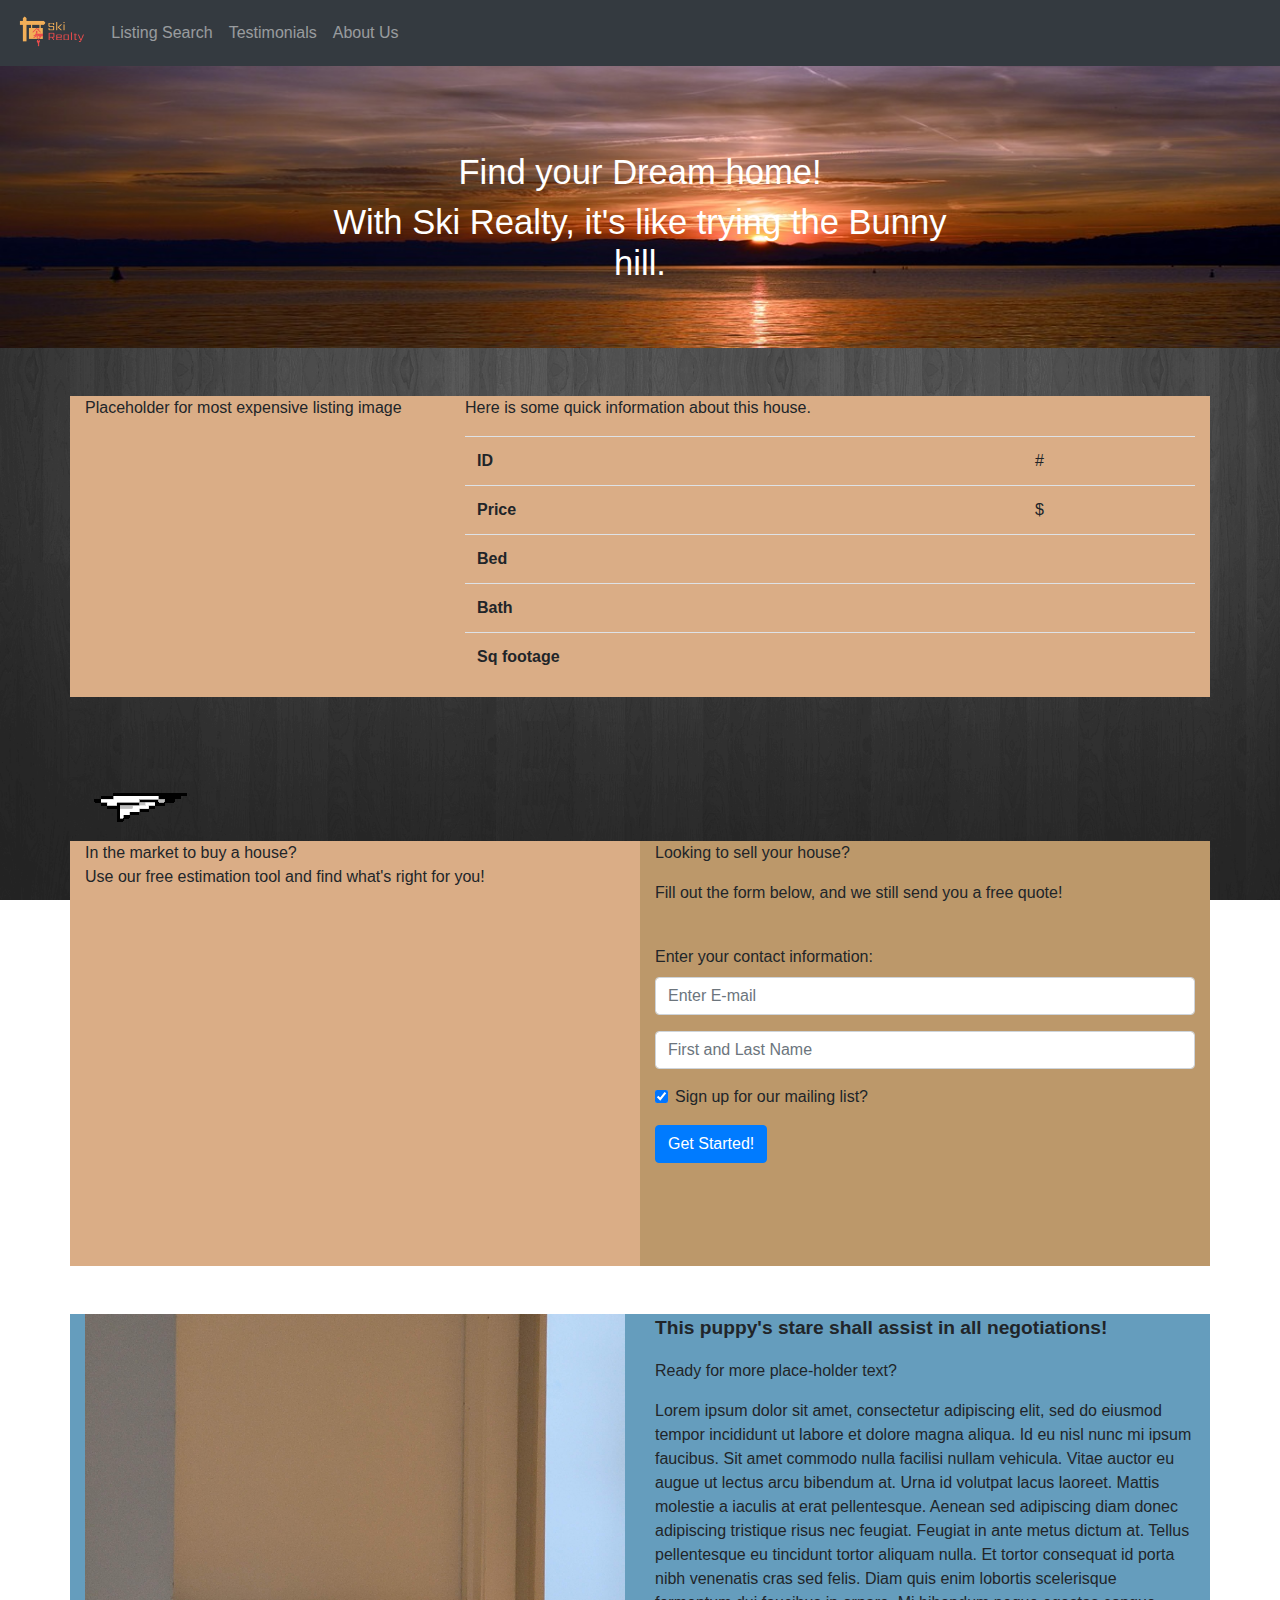
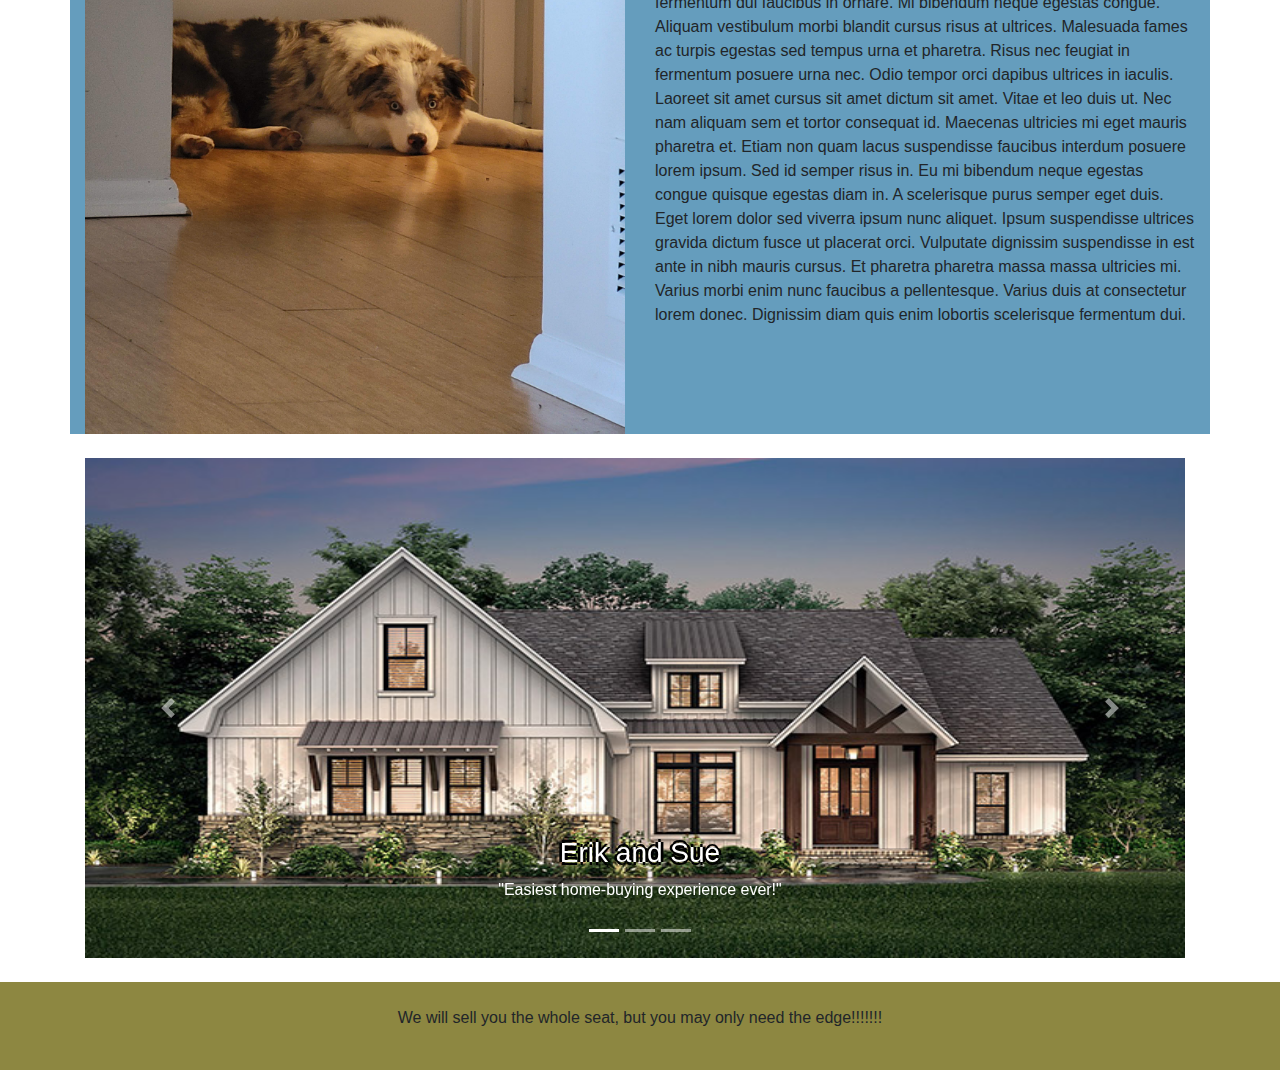
<file: index.html>
<!DOCTYPE html>
<html lang="en">
<head>
    <meta charset="UTF-8">
    <title>Week2-assessment</title>
    <meta name="viewport" content="width=device-width, initial-scale=1">
    <meta name="author" content="Taylor Eliszewski">
    <link rel="stylesheet" href="https://maxcdn.bootstrapcdn.com/bootstrap/4.5.2/css/bootstrap.min.css">



    <script src="https://ajax.googleapis.com/ajax/libs/jquery/3.5.1/jquery.min.js"></script>
    <script src="https://cdnjs.cloudflare.com/ajax/libs/popper.js/1.16.0/umd/popper.min.js"></script>
    <script src="https://maxcdn.bootstrapcdn.com/bootstrap/4.5.2/js/bootstrap.min.js"></script>

    <!--Loading my custom CSS sheet-->
    <link rel="stylesheet" href="default.css">

    <!--Loading my custom JavaScript file-->
    <script src="default.js"></script>
<style>

</style>

</head>

<body>

<div class="container">
    <!-- Navigation bar information -->
    <nav class="navbar navbar-expand bg-dark navbar-dark fixed-top">

        <a class="navbar-brand" href="index.html">
            <img src="logoSmall.png" alt="logo" width="100%" style="height:40px">
        </a>

        <ul class="navbar-nav">
            <!--Testing link for detail page-->
            <!--        <li class="nav-item">-->
            <!--            <a class="nav-link" href="home_detail.html">Home Detail test page</a>-->
            <!--        </li>-->
            <li class="nav-item">
                <a class="nav-link" href="listing.html">Listing Search</a>
            </li>
            <li class="nav-item">
                <a class="nav-link" href="testimonials.html">Testimonials</a>
            </li>
            <li class="nav-item">
                <a class="nav-link" href="about_us.html">About Us</a>
            </li>
        </ul>
    </nav>
</div>



<!-- Banner info -->
<!--One banner was made on the index page and copied to all pages to ensure accuracy-->
<div class="my-5">
    <div class="centerContainer my-5 bg-Img" >
        <img src="Banner.jpg" width="100%" height="300px">
        <div class="centered my-5">
            <h1 id="h1Head">Find your Dream home!</h1>
            <h1 id="h2Head">With Ski Realty, it's like trying the Bunny hill.</h1>
            <div class="container pb-5">
            </div>
        </div>
    </div>
</div>

<!-- First Div tag is for the most expensive house listing preview-->
<div class="container my-5 color2">
    <div class="row">
        <div class="col-md-4">
            <p id="imgExpensive">Placeholder for most expensive listing image</p>
        </div>
        <div class="col-md-8 ">
            <p>Here is some quick information about this house.</p>
            <table class="table">
                <tbody>
                <tr>
                    <th>ID </th>
                    <td id="tid">#</td>
                </tr>
                <tr>
                    <th>Price</th>
                    <td id="price">$</td>
                </tr>
                <tr>
                    <th>Bed</th>
                    <td id="bed"></td>
                </tr>
                <tr>
                    <th>Bath</th>
                    <td id="bath"></td>
                </tr>
                <tr>
                    <th>Sq footage</th>
                    <td id="feet"></td>
                </tr>
<!--                <tr>-->
<!--                    <th>Cost per Sq. foot</th>-->
<!--                    <td id="cpsqf">Holder for CPSQF</td>-->
<!--                </tr>-->
                </tbody>
            </table>
        </div>
    </div>
</div>

<div class="container ">
    <div class="pb-5">
        <div class="pb-5">
            <div id="div1">
                <img src="Plane_small.gif" alt="Plane flying">
            </div>
        </div>
    </div>
</div>
<!-- These 2 Div columns are to hold the buying and sell sections on the main page-->
<div class="container">
    <div class="row mb-5">
        <div class="col-md-6 color2">

            <p>In the market to buy a house?
            <br>
            Use our free estimation tool and find what's right for you!</p>
            <br>

<!--Calculator from another site using iframe-->
            <div style="width:400px; position:relative;">
                <iframe src ="https://www.mortgagecalculator.net/embeddable/v2/?size=5&textColor=003140&backgroundColor=e7f0f3" width="100%" frameborder=0 scrolling=no height=330></iframe>
            </div>

            <!--           <div class="color3" style="width:240px; text-align:center;"><p style="text-align:center;">-->
<!--                <a href="https://www.mortgagecalculator.biz/" target="_blank"><img src="https://www.mortgagecalculator.biz/img/mlogo.gif" border="0" alt="loan amortization calculator"/></a>-->
<!--                <br/><iframe src="https://www.mortgagecalculator.biz/c/minicalc.php" frameborder="0" width="200px" height="300px" scrolling="no"></iframe><br/>-->

<!--            </div>-->




        </div>

        <div class="col-md-6 color3">
            <p>Looking to sell your house?</p>
            <p>Fill out the form below, and we still send you a free quote!</p>
            <br>
            <form action="">
                <div class="form-group">
                    <label for="email">Enter your contact information:</label>
                    <input type="email" class="form-control" placeholder="Enter E-mail" id="email">
                </div>
                <div class="form-group">
                    <input type="text" class="form-control" placeholder="First and Last Name" id="fullName">
                </div>
                <div class="form-group form-check">
                    <label class="form-check-label">
                        <input class="form-check-input" type="checkbox" checked=""> Sign up for our mailing list?
                    </label>
                </div>
                <button type="button" class="btn btn-primary">Get Started!</button>
            </form>


        </div>
    </div>
</div>

<!-- Start of the Why Us section -->
<div class="container my-4 color1">
    <div class="row">
        <div class="col-md-6">
            <img src="SadDog.jpg" width="100%">
        </div>
        <div class="col-md-6">
            <p class="thick">This puppy's stare shall assist in all negotiations!</p>
            <p>Ready for more place-holder text?</p>
            <p>
                Lorem ipsum dolor sit amet, consectetur adipiscing elit, sed do eiusmod tempor incididunt ut labore et dolore magna aliqua. Id eu nisl nunc mi ipsum faucibus. Sit amet commodo nulla facilisi nullam vehicula. Vitae auctor eu augue ut lectus arcu bibendum at. Urna id volutpat lacus laoreet. Mattis molestie a iaculis at erat pellentesque. Aenean sed adipiscing diam donec adipiscing tristique risus nec feugiat. Feugiat in ante metus dictum at. Tellus pellentesque eu tincidunt tortor aliquam nulla. Et tortor consequat id porta nibh venenatis cras sed felis. Diam quis enim lobortis scelerisque fermentum dui faucibus in ornare. Mi bibendum neque egestas congue. Aliquam vestibulum morbi blandit cursus risus at ultrices. Malesuada fames ac turpis egestas sed tempus urna et pharetra. Risus nec feugiat in fermentum posuere urna nec. Odio tempor orci dapibus ultrices in iaculis. Laoreet sit amet cursus sit amet dictum sit amet. Vitae et leo duis ut.

                Nec nam aliquam sem et tortor consequat id. Maecenas ultricies mi eget mauris pharetra et. Etiam non quam lacus suspendisse faucibus interdum posuere lorem ipsum. Sed id semper risus in. Eu mi bibendum neque egestas congue quisque egestas diam in. A scelerisque purus semper eget duis. Eget lorem dolor sed viverra ipsum nunc aliquet. Ipsum suspendisse ultrices gravida dictum fusce ut placerat orci. Vulputate dignissim suspendisse in est ante in nibh mauris cursus. Et pharetra pharetra massa massa ultricies mi. Varius morbi enim nunc faucibus a pellentesque. Varius duis at consectetur lorem donec. Dignissim diam quis enim lobortis scelerisque fermentum dui.
            </p>
        </div>

    </div>

</div>
<!-- Testimonials will be using a carousel for images -->
<div class="container">
    <div class="row">
        <div class="col">
            <div id="testimonial" class="carousel slide carousel-fade" data-ride="carousel">

                <!-- Indicators -->
                <ul class="carousel-indicators">
                    <li data-target="#testimonial" data-slide-to="0" class="active"></li>
                    <li data-target="#testimonial" data-slide-to="1"></li>
                    <li data-target="#testimonial" data-slide-to="2"></li>
                </ul>

                <!-- The slideshow -->
                <div class="carousel-inner">
                    <div class="carousel-item active">
                        <a href="testimonials.html">
                        <img src="House-1.jpg" alt="Erik and Sue" width="1100" height="500">
                        </a>
                        <div class="carousel-caption">
                            <h3>Erik and Sue</h3>
                            <p>"Easiest home-buying experience ever!"</p>
                        </div>
                    </div>
                    <div class="carousel-item">
                        <a href="testimonials.html">
                        <img src="House-2.jpg" alt="BobCat" width="1100" height="500">
                        </a>
                        <div class="carousel-caption">
                            <h3>Robert "the BobCat"</h3>
                            <p>"I choose this as my house now."</p>
                        </div>
                    </div>
                    <div class="carousel-item">
                        <a href="testimonials.html">
                        <img src="House-3.jpg" alt="Rachel" width="1100" height="500">
                        </a>
                        <div class="carousel-caption">
                            <h3>Rachel</h3>
                            <p>"Helped take all the stress out of it!"</p>
                        </div>
                    </div>
                </div>

                <!-- Left and right controls -->
                <a class="carousel-control-prev" href="#testimonial" data-slide="prev">
                    <span class="carousel-control-prev-icon"></span>
                </a>
                <a class="carousel-control-next" href="#testimonial" data-slide="next">
                    <span class="carousel-control-next-icon"></span>
                </a>
            </div>
        </div>
    </div>
</div>


<script>
getData3();
</script>
</body>

<footer>
    <div class="color5 p-4 mt-4 text-center">
        <p>We will sell you the whole seat, but you may only need the edge!!!!!!!</p>
    </div>
</footer>
</html>
</file>
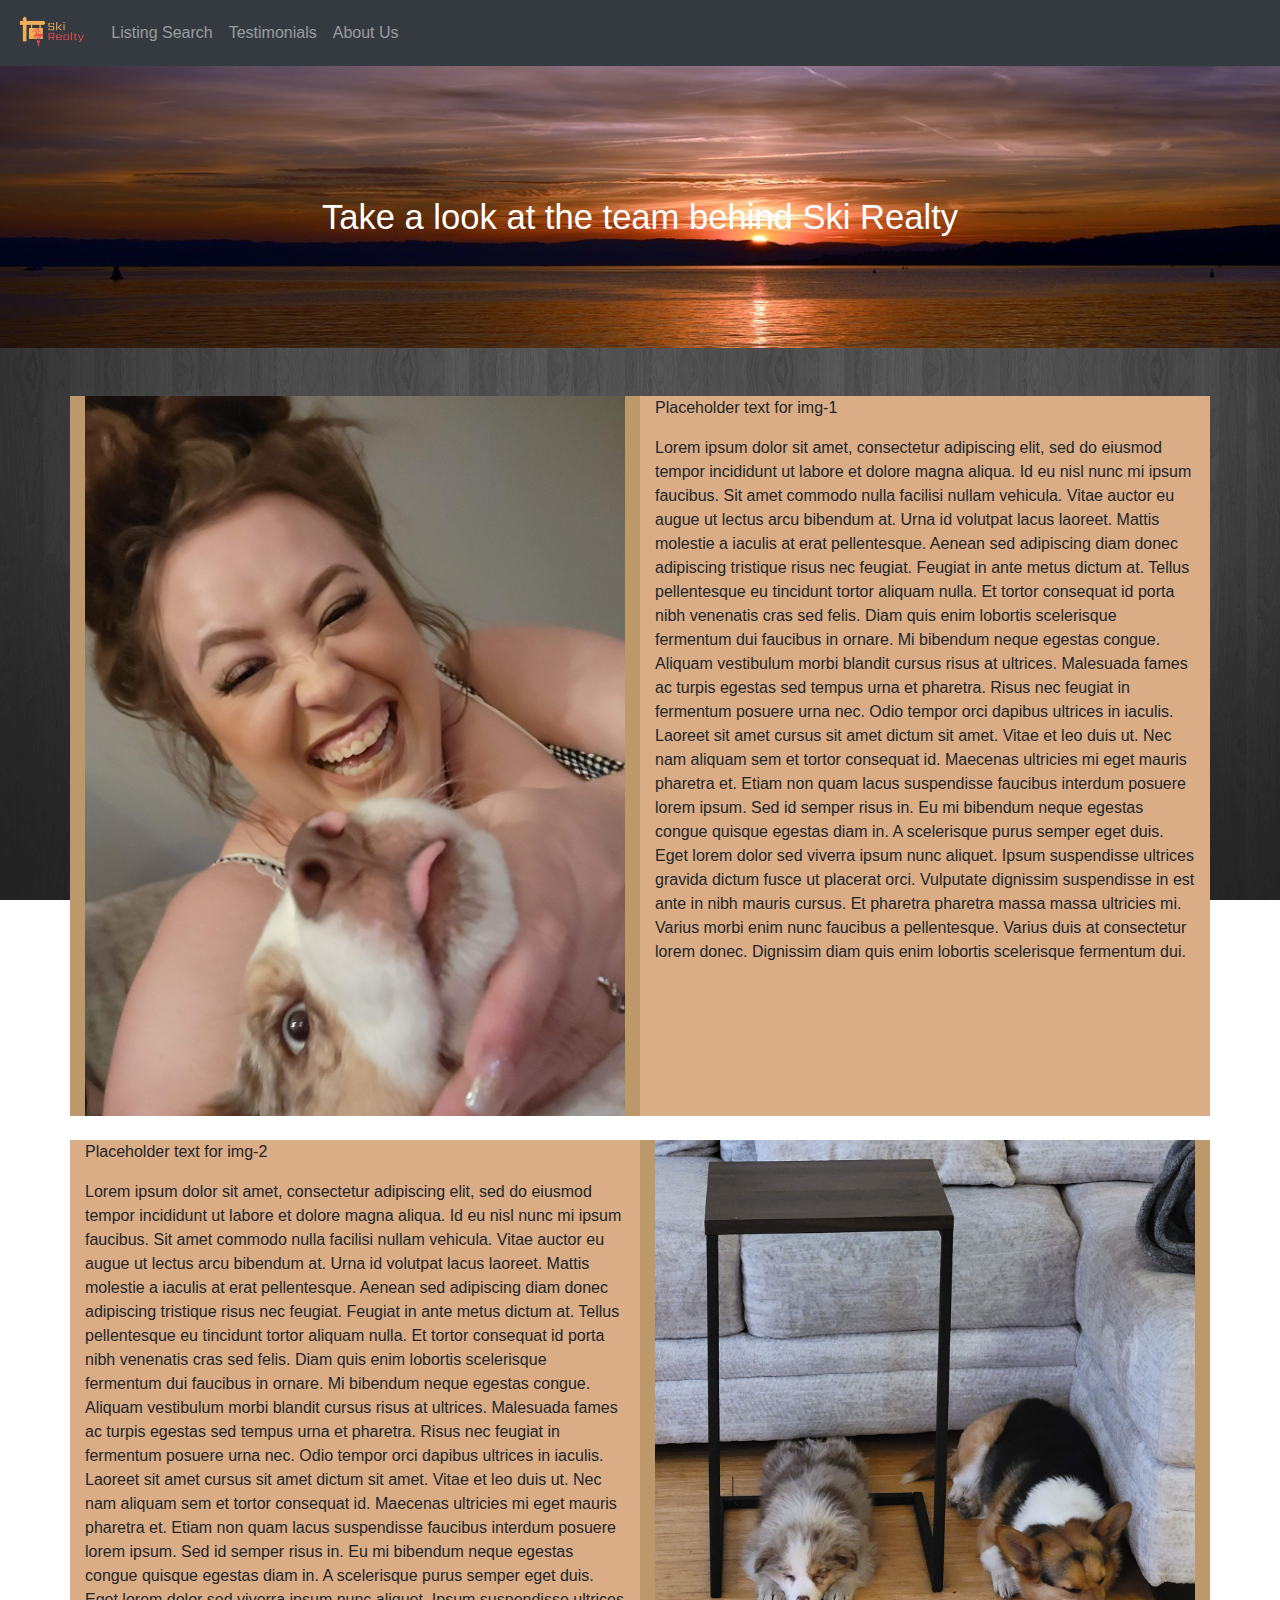
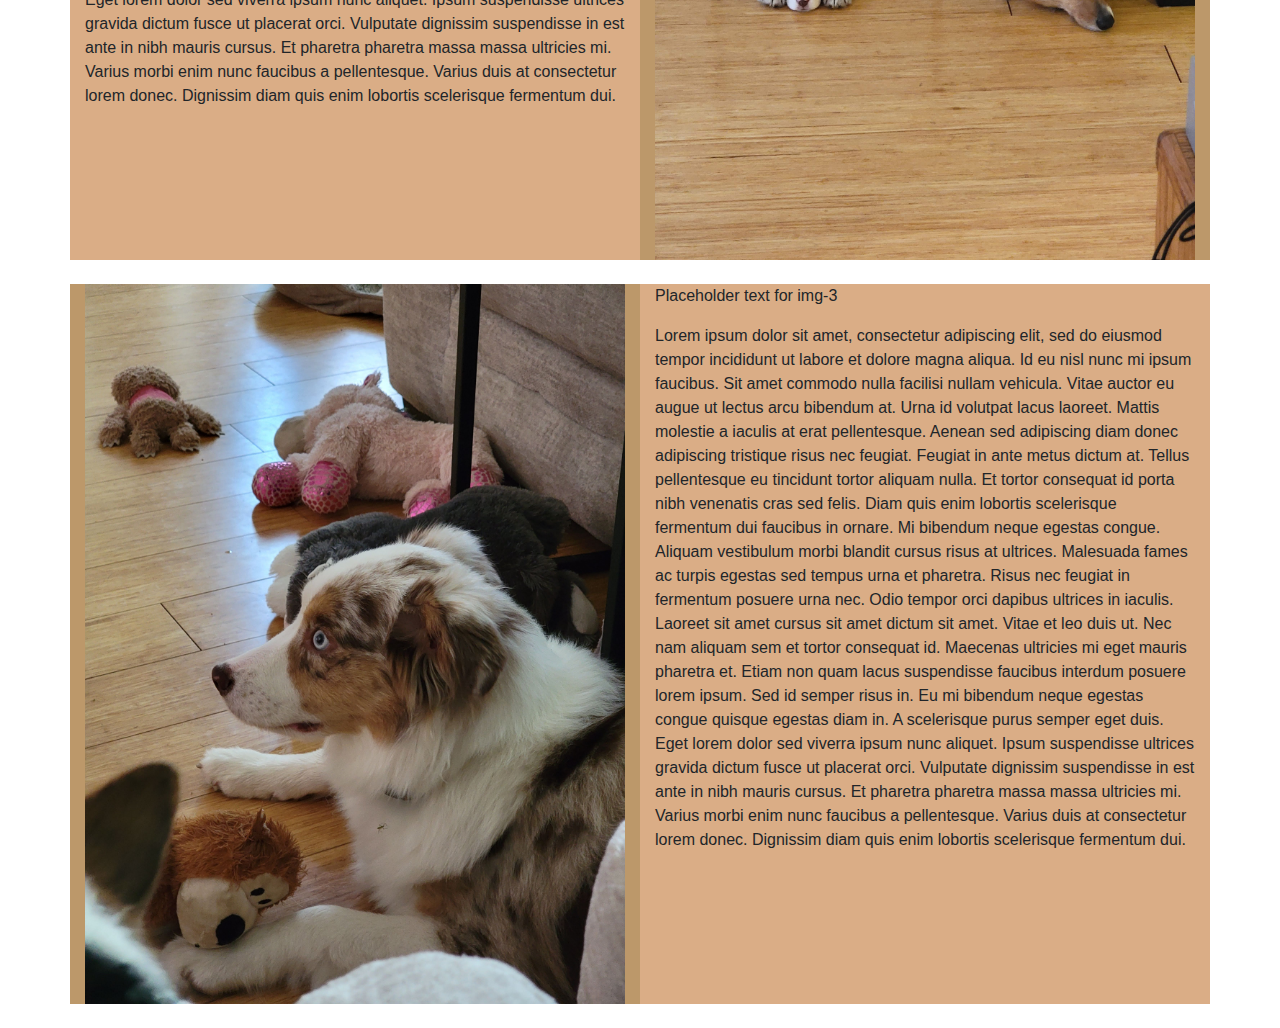
<file: about_us.html>
<!DOCTYPE html>
<html lang="en">
<head>
    <meta charset="UTF-8">
    <title>About Us</title>
    <meta name="viewport" content="width=device-width, initial-scale=1">
    <meta name="author" content="Taylor Eliszewski">
    <link rel="stylesheet" href="https://maxcdn.bootstrapcdn.com/bootstrap/4.5.2/css/bootstrap.min.css">
    <link rel="stylesheet" href="default.css">

    <script src="https://ajax.googleapis.com/ajax/libs/jquery/3.5.1/jquery.min.js"></script>
    <script src="https://cdnjs.cloudflare.com/ajax/libs/popper.js/1.16.0/umd/popper.min.js"></script>
    <script src="https://maxcdn.bootstrapcdn.com/bootstrap/4.5.2/js/bootstrap.min.js"></script>
</head>
<body>
<!-- Navigation bar information -->
<nav class="navbar navbar-expand bg-dark navbar-dark fixed-top">

    <a class="navbar-brand" href="index.html">
        <img src="logoSmall.png" alt="logo" width="100%" style="height:40px;">
    </a>

    <ul class="navbar-nav">
<!--        <li class="nav-item">-->
<!--            <a class="nav-link" href="home_detail.html">Home Detail test page</a>-->
<!--        </li>-->
        <li class="nav-item">
            <a class="nav-link" href="listing.html">Listing Search</a>
        </li>
        <li class="nav-item">
            <a class="nav-link" href="testimonials.html">Testimonials</a>
        </li>
        <li class="nav-item">
            <a class="nav-link" href="about_us.html">About Us</a>
        </li>
    </ul>
</nav>
<!-- Company banner-->
<!--One banner was made on the index page and copied to all pages to ensure accuracy-->
<div class="my-5">
    <div class="centerContainer my-5 bg-Img" >
        <img src="Banner.jpg" width="100%" height="300px">
        <div class="centered my-5">
            <h1>Take a look at the team behind Ski Realty</h1>
            <div class="container pb-5">
            </div>
        </div>
    </div>
</div>

<!--Div for first and coolest employee-->
<div class="container my-4 color1">
    <div class="row">
<!--        left side of the row-->
        <div class="col-lg-6 color3">
            <img src="img-1.jpg" width="100%">
        </div>
<!--        Right side of the row-->
        <div class="col-lg-6 color2">
            <p>Placeholder text for img-1</p>
            <p>
                Lorem ipsum dolor sit amet, consectetur adipiscing elit, sed do eiusmod tempor incididunt ut labore et dolore magna aliqua. Id eu nisl nunc mi ipsum faucibus. Sit amet commodo nulla facilisi nullam vehicula. Vitae auctor eu augue ut lectus arcu bibendum at. Urna id volutpat lacus laoreet. Mattis molestie a iaculis at erat pellentesque. Aenean sed adipiscing diam donec adipiscing tristique risus nec feugiat. Feugiat in ante metus dictum at. Tellus pellentesque eu tincidunt tortor aliquam nulla. Et tortor consequat id porta nibh venenatis cras sed felis. Diam quis enim lobortis scelerisque fermentum dui faucibus in ornare. Mi bibendum neque egestas congue. Aliquam vestibulum morbi blandit cursus risus at ultrices. Malesuada fames ac turpis egestas sed tempus urna et pharetra. Risus nec feugiat in fermentum posuere urna nec. Odio tempor orci dapibus ultrices in iaculis. Laoreet sit amet cursus sit amet dictum sit amet. Vitae et leo duis ut.

                Nec nam aliquam sem et tortor consequat id. Maecenas ultricies mi eget mauris pharetra et. Etiam non quam lacus suspendisse faucibus interdum posuere lorem ipsum. Sed id semper risus in. Eu mi bibendum neque egestas congue quisque egestas diam in. A scelerisque purus semper eget duis. Eget lorem dolor sed viverra ipsum nunc aliquet. Ipsum suspendisse ultrices gravida dictum fusce ut placerat orci. Vulputate dignissim suspendisse in est ante in nibh mauris cursus. Et pharetra pharetra massa massa ultricies mi. Varius morbi enim nunc faucibus a pellentesque. Varius duis at consectetur lorem donec. Dignissim diam quis enim lobortis scelerisque fermentum dui.
            </p>

        </div>
    </div>

</div>

<!--Div for dogs-->
<div class="container my-4 color1">
    <div class="row">
        <div class="col-lg-6 color2">
            <p>Placeholder text for img-2</p>
            <p>
                Lorem ipsum dolor sit amet, consectetur adipiscing elit, sed do eiusmod tempor incididunt ut labore et dolore magna aliqua. Id eu nisl nunc mi ipsum faucibus. Sit amet commodo nulla facilisi nullam vehicula. Vitae auctor eu augue ut lectus arcu bibendum at. Urna id volutpat lacus laoreet. Mattis molestie a iaculis at erat pellentesque. Aenean sed adipiscing diam donec adipiscing tristique risus nec feugiat. Feugiat in ante metus dictum at. Tellus pellentesque eu tincidunt tortor aliquam nulla. Et tortor consequat id porta nibh venenatis cras sed felis. Diam quis enim lobortis scelerisque fermentum dui faucibus in ornare. Mi bibendum neque egestas congue. Aliquam vestibulum morbi blandit cursus risus at ultrices. Malesuada fames ac turpis egestas sed tempus urna et pharetra. Risus nec feugiat in fermentum posuere urna nec. Odio tempor orci dapibus ultrices in iaculis. Laoreet sit amet cursus sit amet dictum sit amet. Vitae et leo duis ut.

                Nec nam aliquam sem et tortor consequat id. Maecenas ultricies mi eget mauris pharetra et. Etiam non quam lacus suspendisse faucibus interdum posuere lorem ipsum. Sed id semper risus in. Eu mi bibendum neque egestas congue quisque egestas diam in. A scelerisque purus semper eget duis. Eget lorem dolor sed viverra ipsum nunc aliquet. Ipsum suspendisse ultrices gravida dictum fusce ut placerat orci. Vulputate dignissim suspendisse in est ante in nibh mauris cursus. Et pharetra pharetra massa massa ultricies mi. Varius morbi enim nunc faucibus a pellentesque. Varius duis at consectetur lorem donec. Dignissim diam quis enim lobortis scelerisque fermentum dui.
            </p>
        </div>
        <div class="col-lg-6 color3">
            <img src="img-2.jpg" width="100%">
        </div>
    </div>

</div>

<div class="container my-4 color1">
    <div class="row">
        <div class="col-lg-6 color3">
            <img src="img-3.jpg" width="100%">
        </div>
        <div class="col-lg-6 color2">
            <p>Placeholder text for img-3</p>
            <p>
                Lorem ipsum dolor sit amet, consectetur adipiscing elit, sed do eiusmod tempor incididunt ut labore et dolore magna aliqua. Id eu nisl nunc mi ipsum faucibus. Sit amet commodo nulla facilisi nullam vehicula. Vitae auctor eu augue ut lectus arcu bibendum at. Urna id volutpat lacus laoreet. Mattis molestie a iaculis at erat pellentesque. Aenean sed adipiscing diam donec adipiscing tristique risus nec feugiat. Feugiat in ante metus dictum at. Tellus pellentesque eu tincidunt tortor aliquam nulla. Et tortor consequat id porta nibh venenatis cras sed felis. Diam quis enim lobortis scelerisque fermentum dui faucibus in ornare. Mi bibendum neque egestas congue. Aliquam vestibulum morbi blandit cursus risus at ultrices. Malesuada fames ac turpis egestas sed tempus urna et pharetra. Risus nec feugiat in fermentum posuere urna nec. Odio tempor orci dapibus ultrices in iaculis. Laoreet sit amet cursus sit amet dictum sit amet. Vitae et leo duis ut.

                Nec nam aliquam sem et tortor consequat id. Maecenas ultricies mi eget mauris pharetra et. Etiam non quam lacus suspendisse faucibus interdum posuere lorem ipsum. Sed id semper risus in. Eu mi bibendum neque egestas congue quisque egestas diam in. A scelerisque purus semper eget duis. Eget lorem dolor sed viverra ipsum nunc aliquet. Ipsum suspendisse ultrices gravida dictum fusce ut placerat orci. Vulputate dignissim suspendisse in est ante in nibh mauris cursus. Et pharetra pharetra massa massa ultricies mi. Varius morbi enim nunc faucibus a pellentesque. Varius duis at consectetur lorem donec. Dignissim diam quis enim lobortis scelerisque fermentum dui.
            </p>
        </div>
    </div>

</div>
</body>
</html>
</file>
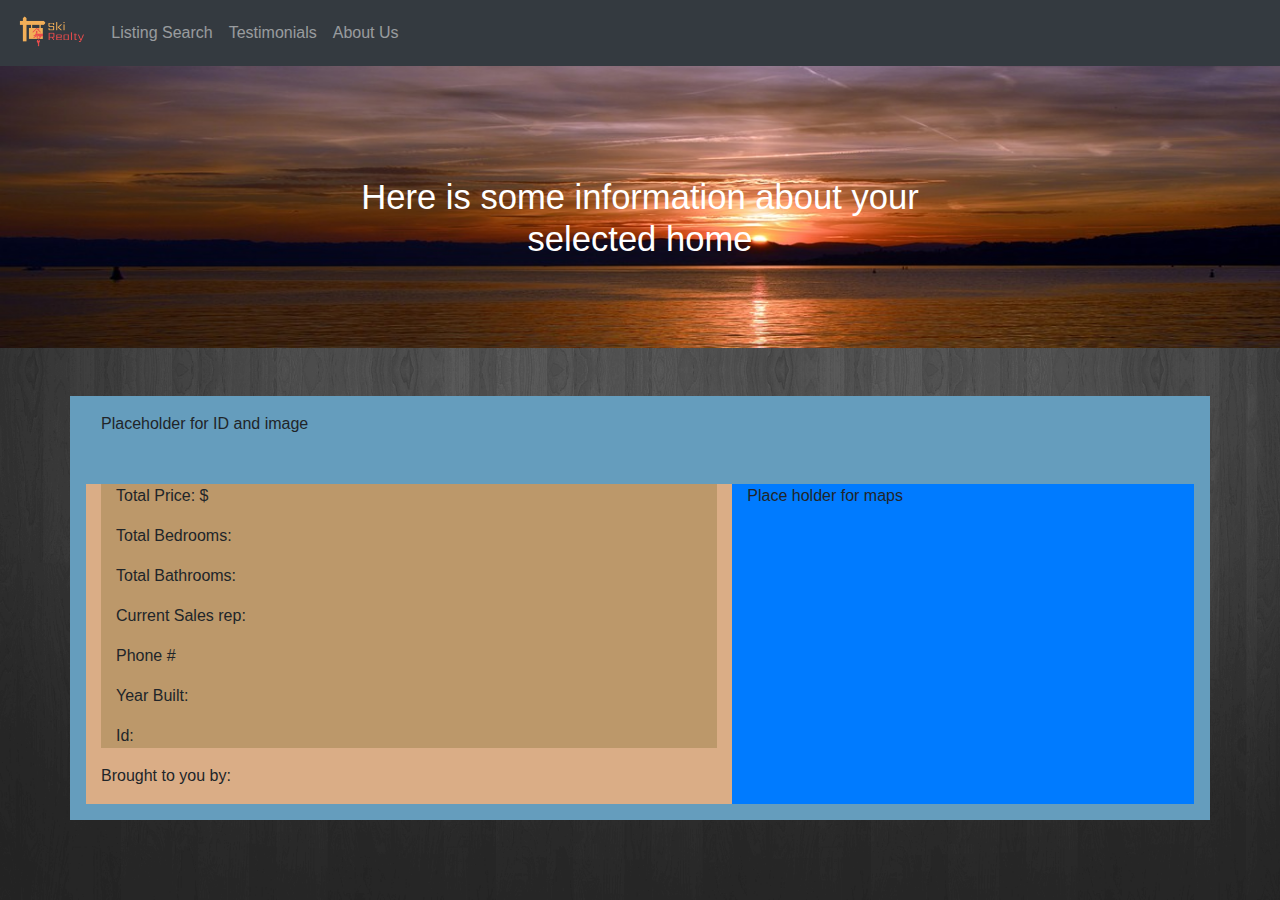
<file: home_detail.html>
<!DOCTYPE html>
<html lang="en">
<head>
    <meta charset="UTF-8">
    <title>Home Details</title>
    <meta name="viewport" content="width=device-width, initial-scale=1">
    <meta name="author" content="Taylor Eliszewski">
    <link rel="stylesheet" href="https://maxcdn.bootstrapcdn.com/bootstrap/4.5.2/css/bootstrap.min.css">
    <link rel="stylesheet" href="default.css">

    <script src="https://ajax.googleapis.com/ajax/libs/jquery/3.5.1/jquery.min.js"></script>
    <script src="https://cdnjs.cloudflare.com/ajax/libs/popper.js/1.16.0/umd/popper.min.js"></script>
    <script src="https://maxcdn.bootstrapcdn.com/bootstrap/4.5.2/js/bootstrap.min.js"></script>

    <script src="default.js"></script>
</head>
<body>
<!-- Navigation bar information -->
<nav class="navbar navbar-expand bg-dark navbar-dark fixed-top">

    <a class="navbar-brand" href="index.html">
        <img src="logoSmall.png" alt="logo" width="100%" style="height:40px;">
    </a>


    <ul class="navbar-nav">
<!--        <li class="nav-item">-->
<!--            <a class="nav-link" href="home_detail.html">Home Detail test page</a>-->
<!--        </li>-->
        <li class="nav-item">
            <a class="nav-link" href="listing.html">Listing Search</a>
        </li>
        <li class="nav-item">
            <a class="nav-link" href="testimonials.html">Testimonials</a>
        </li>
        <li class="nav-item">
            <a class="nav-link" href="about_us.html">About Us</a>
        </li>
    </ul>
</nav>
<!-- Company banner-->
<div class="my-5">
    <div class="centerContainer my-5 bg-Img" >
        <img src="Banner.jpg" width="100%" height="300px">
        <div class="centered my-5">
            <!--    <img src="Banner.jpg" class="img-fluid" width="100%">-->

            <h1>Here is some information about your selected home</h1>
<!--            <h1 id="h2Head">With Ski Realty, it's like trying the Bunny hill.</h1>-->

            <div class="container pb-5">

            </div>
            <!--        <h1>Find your Retirement home!</h1>-->

        </div>
    </div>
</div>
<!-- Search Nav bar -->
<!--<div class="navbar bg-light">-->
<!--    <form class="form-inline" >-->
<!--        <input class="form-control mr-sm-2" type="number" placeholder="Price:Lower" id="pLower" value="">-->
<!--        <input class="form-control mr-sm-2" type="number" placeholder="Price:Upper" id="pUpper" value="">-->
<!--        <button class="btn btn-success" type="button" onclick="houseDetail()">Filter</button>-->
<!--    </form>-->
<!--</div>-->

<!-- Home detail card holder -->
<div class="container color1">
    <div class="row p-3">
        <div class="col-12">
            <p id="img">Placeholder for ID and image</p>
        </div>
    </div>
    <div class="row p-3">
        <div class="col-md-7 color2">
            <div class="container color3 border-dark">
                <p id="price">Total Price: $</p>
                <p class=""></p>
                <p id="bed">Total Bedrooms:</p>
                <p id="bath">Total Bathrooms:</p>
                <p id="address"></p>
                <p id="rep">Current Sales rep: </p>
                <p id="repPhone">Phone # </p>
                <p id="yrBlt">Year Built: </p>
                <p id="id">Id:</p>

            </div>
            <p id="company">Brought to you by: </p>
        </div>
        <div class="col-md-5 bg-primary">
            <p>Place holder for maps</p>
        </div>
    </div>
</div>

<script>
    getData2();
    ;
</script>

</body>
</html>
</file>
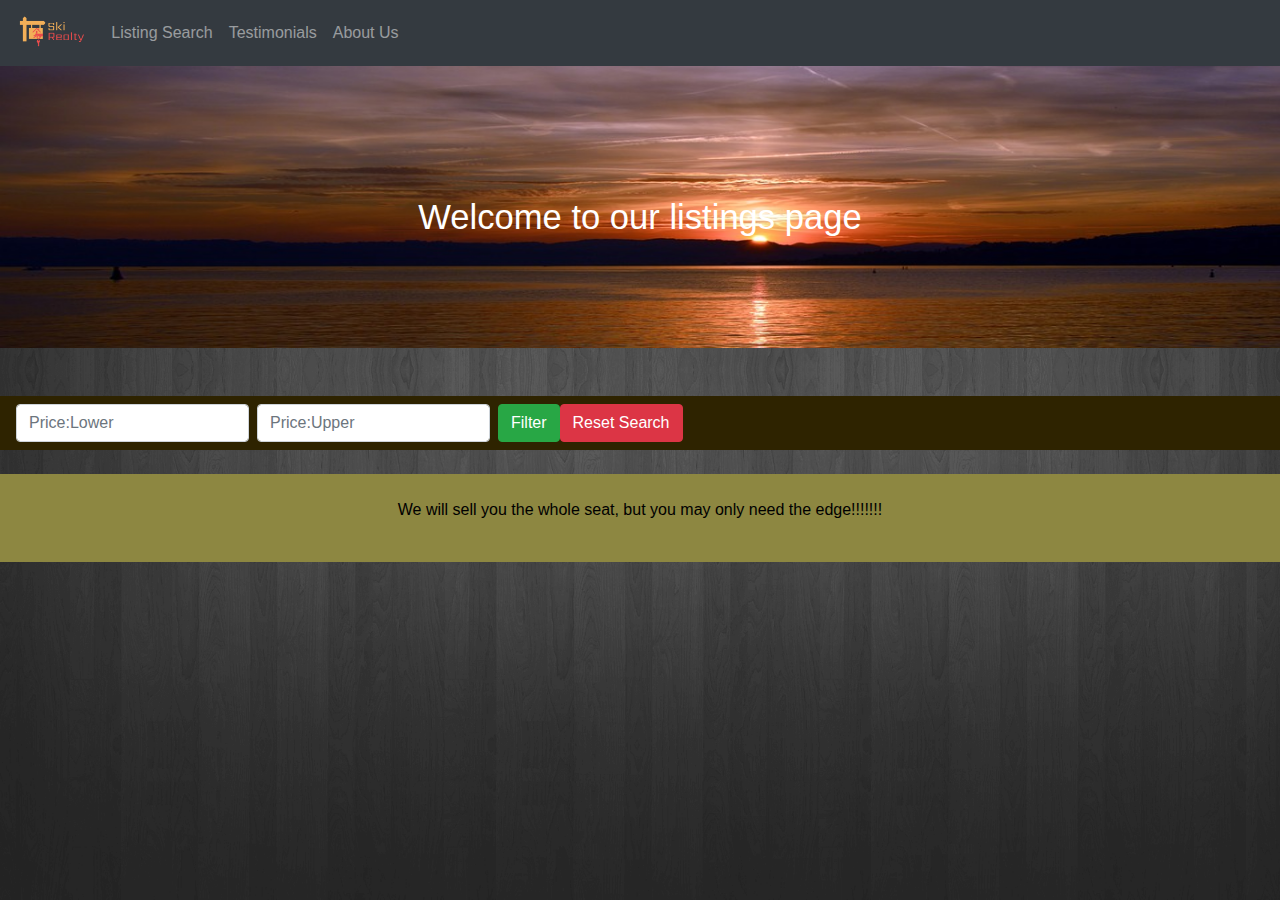
<file: listing.html>
<!DOCTYPE html>
<html lang="en">
<head>
    <meta charset="UTF-8">
    <title>Listings</title>
    <meta name="viewport" content="width=device-width, initial-scale=1">
    <meta name="author" content="Taylor Eliszewski">
    <link rel="stylesheet" href="https://maxcdn.bootstrapcdn.com/bootstrap/4.5.2/css/bootstrap.min.css">
    <link rel="stylesheet" href="default.css">


    <script src="https://ajax.googleapis.com/ajax/libs/jquery/3.5.1/jquery.min.js"></script>
    <script src="https://cdnjs.cloudflare.com/ajax/libs/popper.js/1.16.0/umd/popper.min.js"></script>
    <script src="https://maxcdn.bootstrapcdn.com/bootstrap/4.5.2/js/bootstrap.min.js"></script>
    <script src="default.js"></script>

    <style>
        p {
            color: black;
        }
    </style>
</head>
<body>


<!-- Navigation bar information -->
<nav class="navbar navbar-expand bg-dark navbar-dark fixed-top">

    <a class="navbar-brand" href="index.html">
        <img src="logoSmall.png" alt="logo" width="100%" style="height:40px;">
    </a>

    <ul class="navbar-nav">
        <li class="nav-item">
            <a class="nav-link" href="listing.html">Listing Search</a>
        </li>
        <li class="nav-item">
            <a class="nav-link" href="testimonials.html">Testimonials</a>
        </li>
        <li class="nav-item">
            <a class="nav-link" href="about_us.html">About Us</a>
        </li>
    </ul>
</nav>
<!-- Company banner -->
<div class="my-5">
    <div class="centerContainer my-5 bg-Img" >
        <img src="Banner.jpg" width="100%" height="300px">
        <div class="centered my-5">
            <h1>Welcome to our listings page</h1>
            <div class="container pb-5">
            </div>
        </div>
    </div>
</div>
<!-- Nav bar for searching -->
<div class="navbar color6">
    <form class="form-inline" >
        <input class="form-control mr-sm-2" type="number" placeholder="Price:Lower" id="pLower" value="">
        <input class="form-control mr-sm-2" type="number" placeholder="Price:Upper" id="pUpper" value="">
        <button class="btn btn-success" type="button" onclick="getData4()">Filter</button>
        <button class="btn btn-danger" type="button" onclick="getData1()">Reset Search</button>
    </form>
</div>

<!--Container to hold all of our cards-->
<div class="container">
    <div class="row" id="Holder1">
        <!-- Everything inside-of this div tag will be over-written and appended with our JavaScript -->
            </div>
        </div>
    </div>
</div>

<script>
getData1();
</script>
</body>
<footer>
    <div class="color5 p-4 mt-4 text-center">
        <p>We will sell you the whole seat, but you may only need the edge!!!!!!!</p>
    </div>
</footer>
</html>
</file>
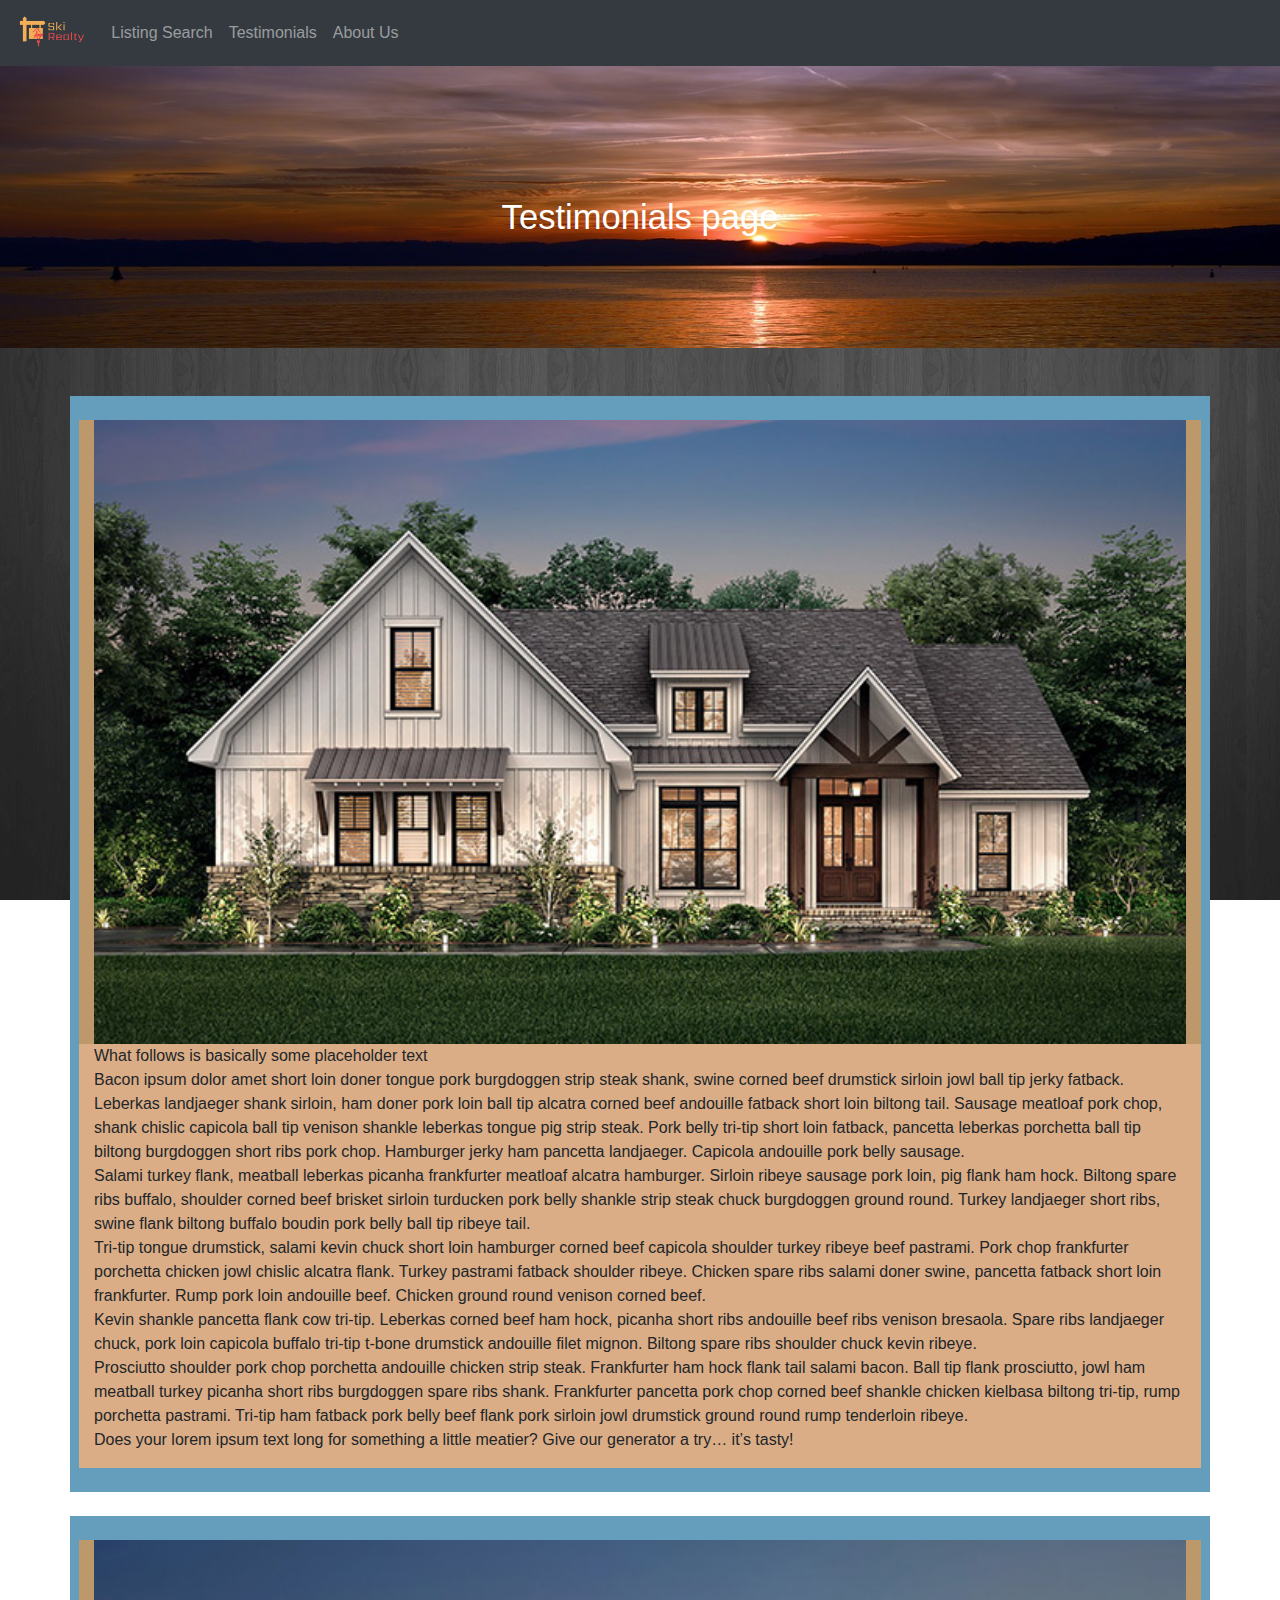
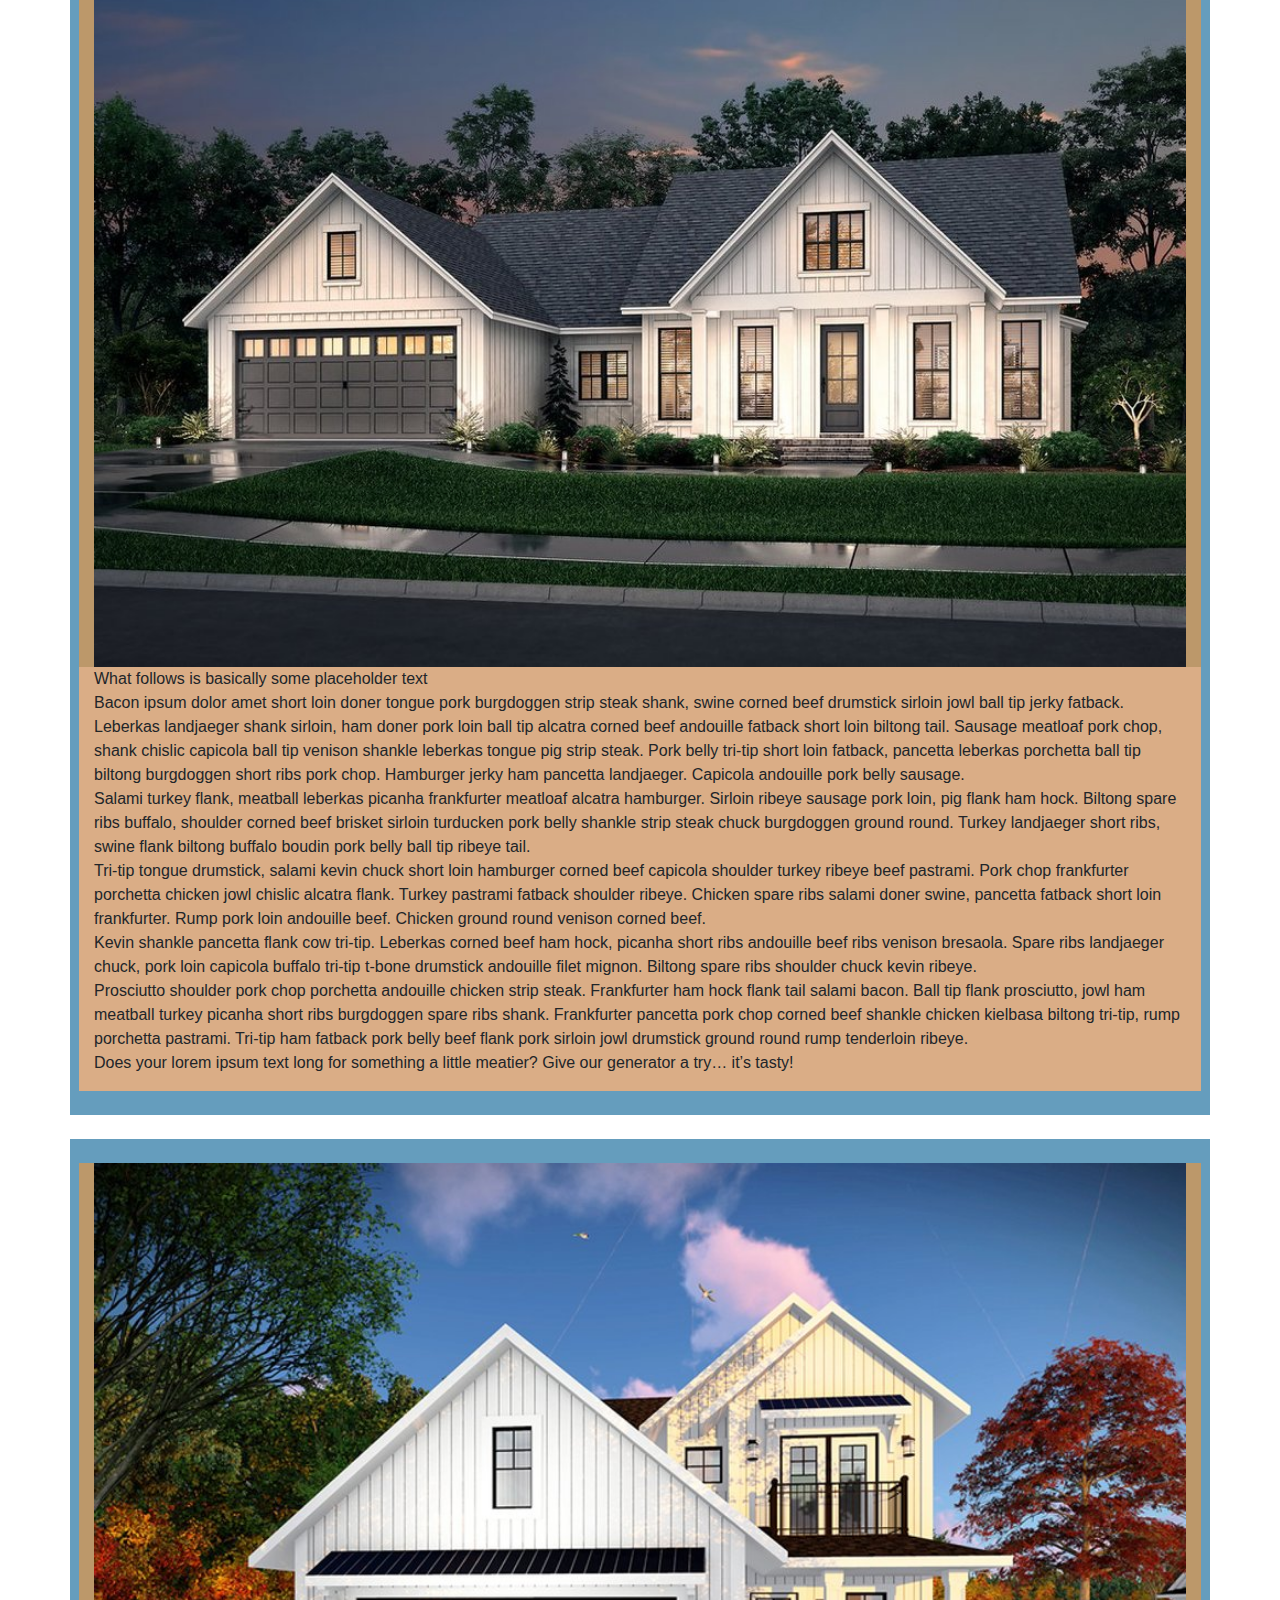
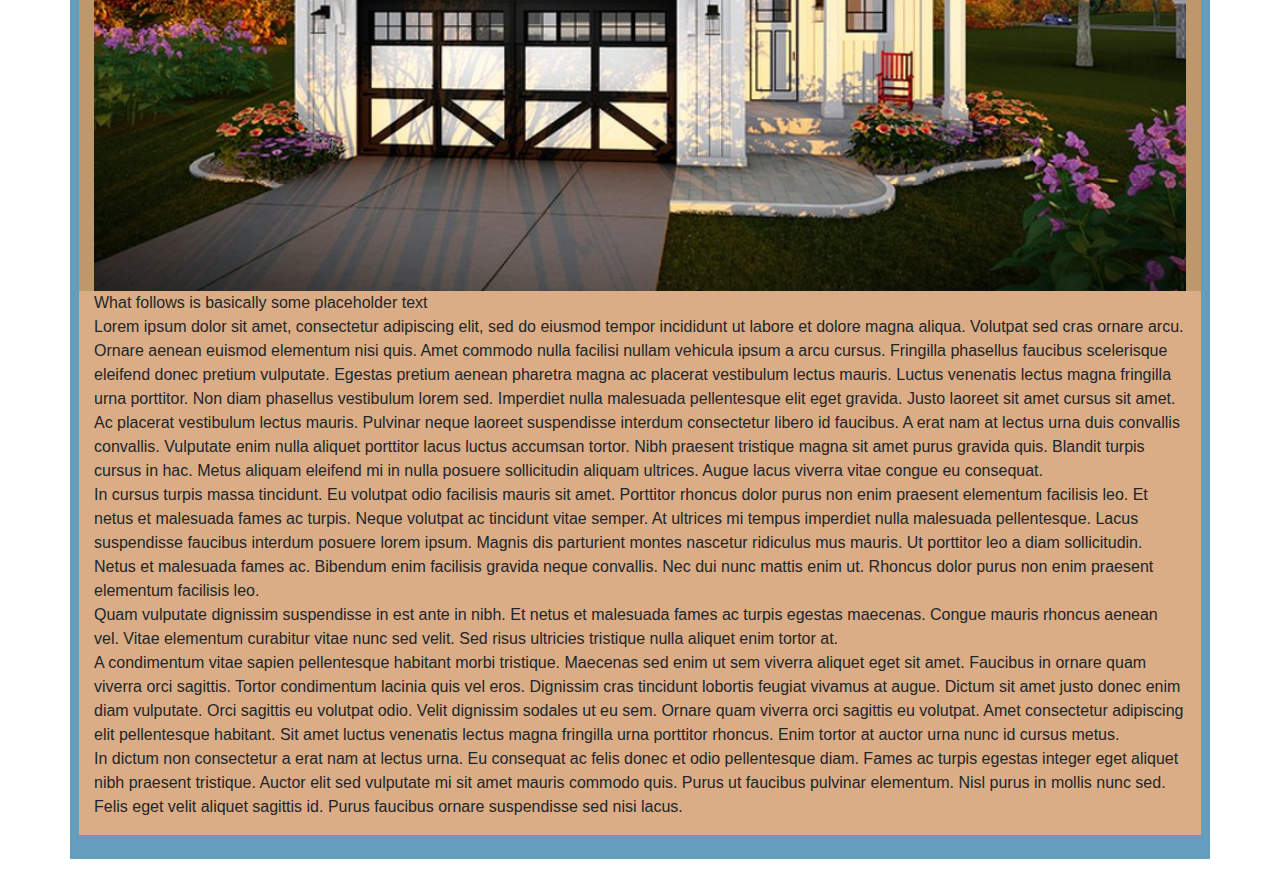
<file: testimonials.html>
<!DOCTYPE html>
<html lang="en">
<head>
    <meta charset="UTF-8">
    <title>Testimonials</title>
    <meta name="viewport" content="width=device-width, initial-scale=1">
    <meta name="author" content="Taylor Eliszewski">
    <link rel="stylesheet" href="https://maxcdn.bootstrapcdn.com/bootstrap/4.5.2/css/bootstrap.min.css">
    <link rel="stylesheet" href="default.css">

    <script src="https://ajax.googleapis.com/ajax/libs/jquery/3.5.1/jquery.min.js"></script>
    <script src="https://cdnjs.cloudflare.com/ajax/libs/popper.js/1.16.0/umd/popper.min.js"></script>
    <script src="https://maxcdn.bootstrapcdn.com/bootstrap/4.5.2/js/bootstrap.min.js"></script>
</head>
<body>
<!-- Navigation bar information -->
<nav class="navbar  navbar-expand bg-dark navbar-dark fixed-top">

    <a class="navbar-brand" href="index.html">
        <img src="logoSmall.png" alt="logo" width="100%" style="height:40px;">
    </a>

    <ul class="navbar-nav">
<!--        <li class="nav-item">-->
<!--            <a class="nav-link" href="home_detail.html">Home Detail test page</a>-->
<!--        </li>-->
        <li class="nav-item">
            <a class="nav-link" href="listing.html">Listing Search</a>
        </li>
        <li class="nav-item">
            <a class="nav-link" href="testimonials.html">Testimonials</a>
        </li>
        <li class="nav-item">
            <a class="nav-link" href="about_us.html">About Us</a>
        </li>
    </ul>
</nav>
<!-- Company banner-->
<!--One banner was made on the index page and copied to all pages to ensure accuracy-->
<div class="my-5">
    <div class="centerContainer my-5 bg-Img" >
        <img src="Banner.jpg" width="100%" height="300px">
        <div class="centered my-5">
            <h1>Testimonials page</h1>
            <div class="container pb-5">
            </div>
        </div>
    </div>
</div>


<!--Testimonial 1-->
<div class="container color1 my-4 p-4">
    <!--Top row-->
    <div class="row">
        <!--Container for image-->
        <div class="col color3">
            <img src="House-1.jpg" class="img-fluid" width="100%">
        </div>
    </div>
    <!--Second row-->
    <div class="row">
        <!--Column for testimonial text-->
        <div class="col color2">
            <p>What follows is basically some placeholder text <br>
                Bacon ipsum dolor amet short loin doner tongue pork burgdoggen strip steak shank, swine corned beef drumstick sirloin jowl ball tip jerky fatback. Leberkas landjaeger shank sirloin, ham doner pork loin ball tip alcatra corned beef andouille fatback short loin biltong tail. Sausage meatloaf pork chop, shank chislic capicola ball tip venison shankle leberkas tongue pig strip steak. Pork belly tri-tip short loin fatback, pancetta leberkas porchetta ball tip biltong burgdoggen short ribs pork chop. Hamburger jerky ham pancetta landjaeger. Capicola andouille pork belly sausage.
                <br>
                Salami turkey flank, meatball leberkas picanha frankfurter meatloaf alcatra hamburger. Sirloin ribeye sausage pork loin, pig flank ham hock. Biltong spare ribs buffalo, shoulder corned beef brisket sirloin turducken pork belly shankle strip steak chuck burgdoggen ground round. Turkey landjaeger short ribs, swine flank biltong buffalo boudin pork belly ball tip ribeye tail.
                <br>
                Tri-tip tongue drumstick, salami kevin chuck short loin hamburger corned beef capicola shoulder turkey ribeye beef pastrami. Pork chop frankfurter porchetta chicken jowl chislic alcatra flank. Turkey pastrami fatback shoulder ribeye. Chicken spare ribs salami doner swine, pancetta fatback short loin frankfurter. Rump pork loin andouille beef. Chicken ground round venison corned beef.
                <br>
                Kevin shankle pancetta flank cow tri-tip. Leberkas corned beef ham hock, picanha short ribs andouille beef ribs venison bresaola. Spare ribs landjaeger chuck, pork loin capicola buffalo tri-tip t-bone drumstick andouille filet mignon. Biltong spare ribs shoulder chuck kevin ribeye.
                <br>
                Prosciutto shoulder pork chop porchetta andouille chicken strip steak. Frankfurter ham hock flank tail salami bacon. Ball tip flank prosciutto, jowl ham meatball turkey picanha short ribs burgdoggen spare ribs shank. Frankfurter pancetta pork chop corned beef shankle chicken kielbasa biltong tri-tip, rump porchetta pastrami. Tri-tip ham fatback pork belly beef flank pork sirloin jowl drumstick ground round rump tenderloin ribeye.
<br>
                Does your lorem ipsum text long for something a little meatier? Give our generator a try… it’s tasty!</p>
        </div>
    </div>
</div>


<!--Testimonial 2-->
<div class="container color1 my-4 p-4">
    <!--Top row-->
    <div class="row">
        <!--Container for image-->
        <div class="col color3">
            <img src="House-2.jpg"class="img-fluid" width="100%">
        </div>
    </div>
    <!--Second row-->
    <div class="row">
        <!--Column for testimonial text-->
        <div class="col color2">
            <p>What follows is basically some placeholder text <br>
                Bacon ipsum dolor amet short loin doner tongue pork burgdoggen strip steak shank, swine corned beef drumstick sirloin jowl ball tip jerky fatback. Leberkas landjaeger shank sirloin, ham doner pork loin ball tip alcatra corned beef andouille fatback short loin biltong tail. Sausage meatloaf pork chop, shank chislic capicola ball tip venison shankle leberkas tongue pig strip steak. Pork belly tri-tip short loin fatback, pancetta leberkas porchetta ball tip biltong burgdoggen short ribs pork chop. Hamburger jerky ham pancetta landjaeger. Capicola andouille pork belly sausage.
                <br>
                Salami turkey flank, meatball leberkas picanha frankfurter meatloaf alcatra hamburger. Sirloin ribeye sausage pork loin, pig flank ham hock. Biltong spare ribs buffalo, shoulder corned beef brisket sirloin turducken pork belly shankle strip steak chuck burgdoggen ground round. Turkey landjaeger short ribs, swine flank biltong buffalo boudin pork belly ball tip ribeye tail.
                <br>
                Tri-tip tongue drumstick, salami kevin chuck short loin hamburger corned beef capicola shoulder turkey ribeye beef pastrami. Pork chop frankfurter porchetta chicken jowl chislic alcatra flank. Turkey pastrami fatback shoulder ribeye. Chicken spare ribs salami doner swine, pancetta fatback short loin frankfurter. Rump pork loin andouille beef. Chicken ground round venison corned beef.
                <br>
                Kevin shankle pancetta flank cow tri-tip. Leberkas corned beef ham hock, picanha short ribs andouille beef ribs venison bresaola. Spare ribs landjaeger chuck, pork loin capicola buffalo tri-tip t-bone drumstick andouille filet mignon. Biltong spare ribs shoulder chuck kevin ribeye.
                <br>
                Prosciutto shoulder pork chop porchetta andouille chicken strip steak. Frankfurter ham hock flank tail salami bacon. Ball tip flank prosciutto, jowl ham meatball turkey picanha short ribs burgdoggen spare ribs shank. Frankfurter pancetta pork chop corned beef shankle chicken kielbasa biltong tri-tip, rump porchetta pastrami. Tri-tip ham fatback pork belly beef flank pork sirloin jowl drumstick ground round rump tenderloin ribeye.
                <br>
                Does your lorem ipsum text long for something a little meatier? Give our generator a try… it’s tasty!</p>
        </div>
    </div>
</div>


<!--Testimonial 3-->

<!--Parent container-->
<div class="container color1 my-4 p-4">

<!--Top row-->
    <div class="row">
        <!--Container for image-->
        <div class="col color3">
            <img src="House-3.jpg"class="img-fluid" width="100%">
        </div>
    </div>
<!--Second row-->
    <div class="row">
<!--Column for testimonial text-->
        <div class="col color2">
            <p>What follows is basically some placeholder text <br>
                Lorem ipsum dolor sit amet, consectetur adipiscing elit, sed do eiusmod tempor incididunt ut labore et dolore magna aliqua. Volutpat sed cras ornare arcu. Ornare aenean euismod elementum nisi quis. Amet commodo nulla facilisi nullam vehicula ipsum a arcu cursus. Fringilla phasellus faucibus scelerisque eleifend donec pretium vulputate. Egestas pretium aenean pharetra magna ac placerat vestibulum lectus mauris. Luctus venenatis lectus magna fringilla urna porttitor. Non diam phasellus vestibulum lorem sed. Imperdiet nulla malesuada pellentesque elit eget gravida. Justo laoreet sit amet cursus sit amet.<br> Ac placerat vestibulum lectus mauris. Pulvinar neque laoreet suspendisse interdum consectetur libero id faucibus. A erat nam at lectus urna duis convallis convallis. Vulputate enim nulla aliquet porttitor lacus luctus accumsan tortor. Nibh praesent tristique magna sit amet purus gravida quis. Blandit turpis cursus in hac. Metus aliquam eleifend mi in nulla posuere sollicitudin aliquam ultrices. Augue lacus viverra vitae congue eu consequat.
                <br>
                In cursus turpis massa tincidunt. Eu volutpat odio facilisis mauris sit amet. Porttitor rhoncus dolor purus non enim praesent elementum facilisis leo. Et netus et malesuada fames ac turpis. Neque volutpat ac tincidunt vitae semper. At ultrices mi tempus imperdiet nulla malesuada pellentesque. Lacus suspendisse faucibus interdum posuere lorem ipsum. Magnis dis parturient montes nascetur ridiculus mus mauris. Ut porttitor leo a diam sollicitudin. Netus et malesuada fames ac. Bibendum enim facilisis gravida neque convallis. Nec dui nunc mattis enim ut. Rhoncus dolor purus non enim praesent elementum facilisis leo.<br> Quam vulputate dignissim suspendisse in est ante in nibh. Et netus et malesuada fames ac turpis egestas maecenas. Congue mauris rhoncus aenean vel. Vitae elementum curabitur vitae nunc sed velit. Sed risus ultricies tristique nulla aliquet enim tortor at.
                <br>
                A condimentum vitae sapien pellentesque habitant morbi tristique. Maecenas sed enim ut sem viverra aliquet eget sit amet. Faucibus in ornare quam viverra orci sagittis. Tortor condimentum lacinia quis vel eros. Dignissim cras tincidunt lobortis feugiat vivamus at augue. Dictum sit amet justo donec enim diam vulputate. Orci sagittis eu volutpat odio. Velit dignissim sodales ut eu sem. Ornare quam viverra orci sagittis eu volutpat. Amet consectetur adipiscing elit pellentesque habitant. Sit amet luctus venenatis lectus magna fringilla urna porttitor rhoncus. Enim tortor at auctor urna nunc id cursus metus.<br> In dictum non consectetur a erat nam at lectus urna. Eu consequat ac felis donec et odio pellentesque diam. Fames ac turpis egestas integer eget aliquet nibh praesent tristique. Auctor elit sed vulputate mi sit amet mauris commodo quis. Purus ut faucibus pulvinar elementum. Nisl purus in mollis nunc sed. Felis eget velit aliquet sagittis id. Purus faucibus ornare suspendisse sed nisi lacus.</p>

        </div>
    </div>
</div>
</body>
</html>
</file>
<file: default.css>
body {
    background-image: url('Home-BG.png');
    background-repeat: no-repeat;
    background-attachment: fixed;
    background-size: cover;
}
h1{
    font-size: calc(80% + 1vw + 1vh);
}

.text-responsive {
    font-size: calc(100% + 1vw + 1vh);
}

p.thick {
    font-weight: bold;
    font-size: larger;
}

h3 {
    color: white;

    text-shadow:
            0.1em 0 black,
            0 0.1em black,
            -0.1em 0 black,
            0 -0.1em black;
}



.color1 {
background-color: #659DBD
}
.color2 {
    background-color: #DAAD86;

}
.color3 {
    background-color: #BC986A
}
.color4 {
    background-color: #FBEEC1
}
.color5 {
    background-color: #8D8741
}
.color6{
    background-color: #2E2300
}

.bg-Img{
    /*background-image: url("Banner.jpg");*/
    background-size: cover;
    /*background-attachment: fixed;*/
    background-position: center;
    background-repeat: no-repeat;

}

.centerContainer {
     position: relative;
     text-align: center;
     color: white;
 }

.centered {
    position: absolute;
    top: 50%;
    left: 50%;
    transform: translate(-50%, -50%);
}

@keyframes mymove {
    0%{left: 0%;}
    40%{transform: rotateY(0deg)}
    50% {left: 90%;transform: rotateY(180deg)}
    90%{transform: rotateY(180deg)}
    100%{left:0%;transform: rotateY(0deg)}
}
@keyframes headAnimation1 {
    0%{opacity: 100%;}
    40%{opacity: 100%;}
    50% {opacity: 0%;}
    90% {opacity: 0%;}
    100%{opacity:100%;}
}
@keyframes headAnimation2 {
    0%{opacity: 0%;}
    40%{opacity: 0%;}
    50% {opacity: 100%;}
    90% {opacity: 100%;}
    100%{opacity:0%;}
}

#h1Head{
    animation: headAnimation1 15s infinite;
    text-align: center;
}
#h2Head{
    /*opacity: 0%;*/
    text-align: center;

    animation: headAnimation2 15s infinite;

    /*animation-delay: 2s;*/

}
div.a{
    text-align: center;
}
#div1 {
    /*animation-timing-function: linear;*/
    position: absolute;
    animation: mymove 10s infinite;
}

.carousel-fade .carousel-item {
    opacity: 0;
    transition-duration: .6s;
    transition-property: opacity;
}

.carousel-fade .carousel-item.active,
.carousel-fade .carousel-item-next.carousel-item-left,
.carousel-fade .carousel-item-prev.carousel-item-right {
    opacity: 1;
}

.carousel-fade .active.carousel-item-left,
.carousel-fade .active.carousel-item-right {
    opacity: 0;
}

.carousel-fade .carousel-item-next,
.carousel-fade .carousel-item-prev,
.carousel-fade .carousel-item.active,
.carousel-fade .active.carousel-item-left,
.carousel-fade .active.carousel-item-prev {
    transform: translateX(0);
    transform: translate3d(0, 0, 0);
}
.jumbotron{
    background-image: url("Banner.jpg");
    background-repeat: no-repeat;
    background-position: center;
    background-size: cover;
    background-attachment: local;


}
</file>
